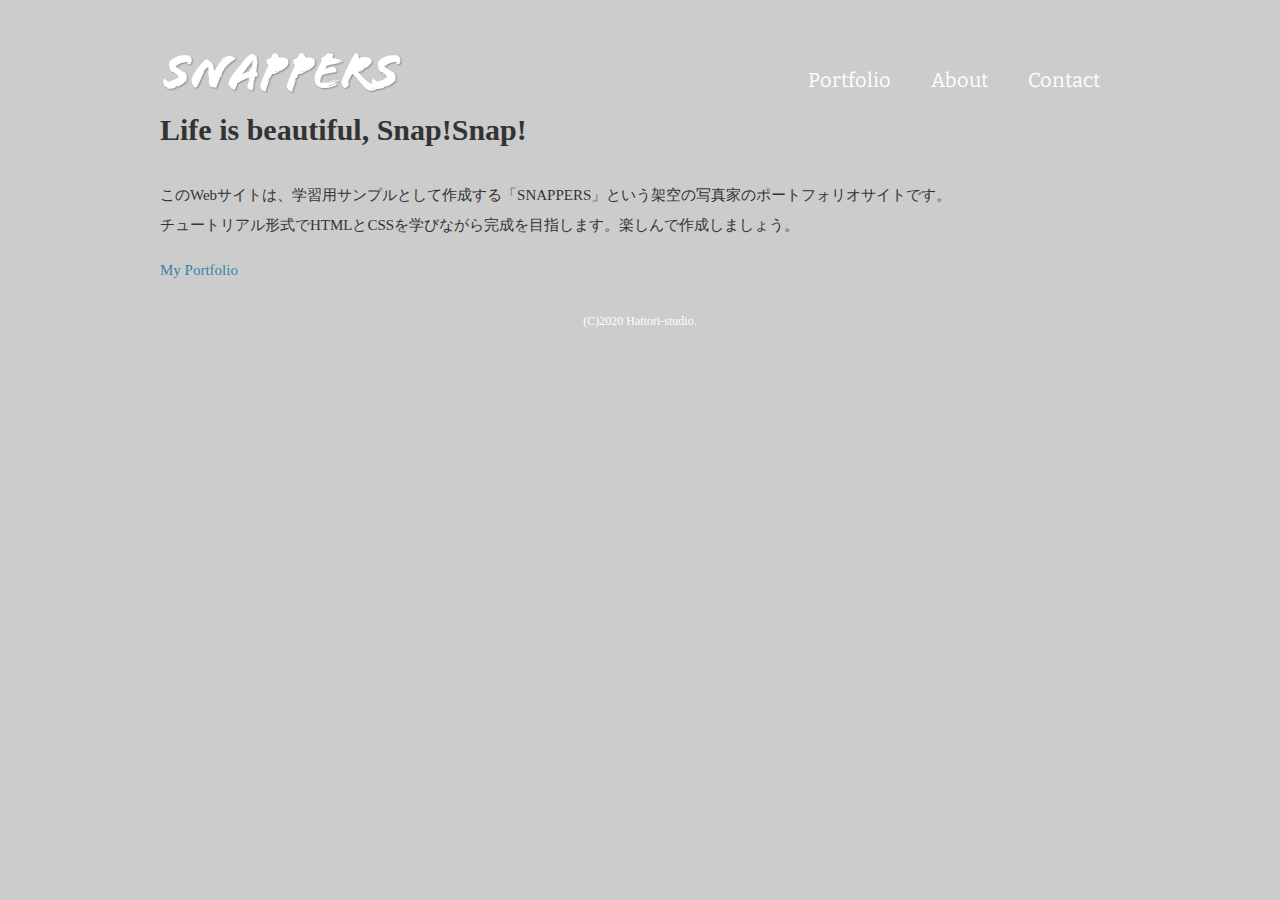
<file: index.html>
<!DOCTYPE html>
<html>
<head>
    <meta charset="UTF-8">
    <link href="css/style.css" rel="stylesheet">
    <link rel="preconnect" href="https://fonts.gstatic.com">
    <link href="https://fonts.googleapis.com/css2?family=Bitter:wght@700&display=swap" rel="stylesheet">
    <title>サンプル</title>
</head>

<body id="index">
    <header>
        <div class="logo">
            <a href="index.html">
                <img src="images/logo.png" alt="SNAPPERS">
            </a>
        </div>
        <nav>
            <ul class="global-nav">
                <li><a href="portfolio.html">Portfolio</a></li>
                <li><a href="about.html">About</a></li>
                <li><a href="contact.html">Contact</a></li>
            </ul>
        </nav>
    </header>
    <div id="wrap">
        <div class="content">
            <h1>Life is beautiful, Snap!Snap!</h1>
            <p>このWebサイトは、学習用サンプルとして作成する「SNAPPERS」という架空の写真家のポートフォリオサイトです。<br/>
            チュートリアル形式でHTMLとCSSを学びながら完成を目指します。楽しんで作成しましょう。</p>
            <p class="btn"><a href="portfolio.html">My Portfolio</a></p>
        </div>
    </div>
    <footer>
        <small>(C)2020 Hattori-studio.</small>
    </footer>
</body>
</html>
</file>
<file: css/style.css>
@charset "utf-8";

body {
    margin: 0;
    padding: 0;
    background-color: #cccccc;
    color: #333333;
    font-size: 15px;
    line-height: 2;
}

p,h1,h2,h3,h4,h5,h6{
    margin-top: 0;
}

img {
    vertical-align: bottom;
}

ul {
    margin: 0;
    padding: 0;
}

a {
    color: #3583aa;
    text-decoration: none;
}

a:visited {
    color: #788d98;
}

a:hover {
    text-decoration: underline;
}

header {
    width: 960px;
    height: 100px;
    margin : 0 auto;
}

.logo {
    float: left;
    margin-top: 50px;
}

.global-nav {
    float: right;
    margin-top: 60px;
}

.global-nav li {
    float: left;
    margin: 0 20px;
    font-size: 20px;
    list-style: none;
    font-family: 'Bitter',serif;
}

.global-nav li a {
    color: #ffffff;
}

.global-nav li a:hover {
    border-bottom: 2px solid #ffffff;
    padding-bottom: 3px;
    text-decoration: none;
}

#wrap {
    clear: both;
}

.content{
    width: 960px;
    margin: 0 auto;
}

footer {
    text-align: center;
    color: #ffffff;
    margin: 20px 0;
}

footer small {
    font-size: 12px;
}
</file>
